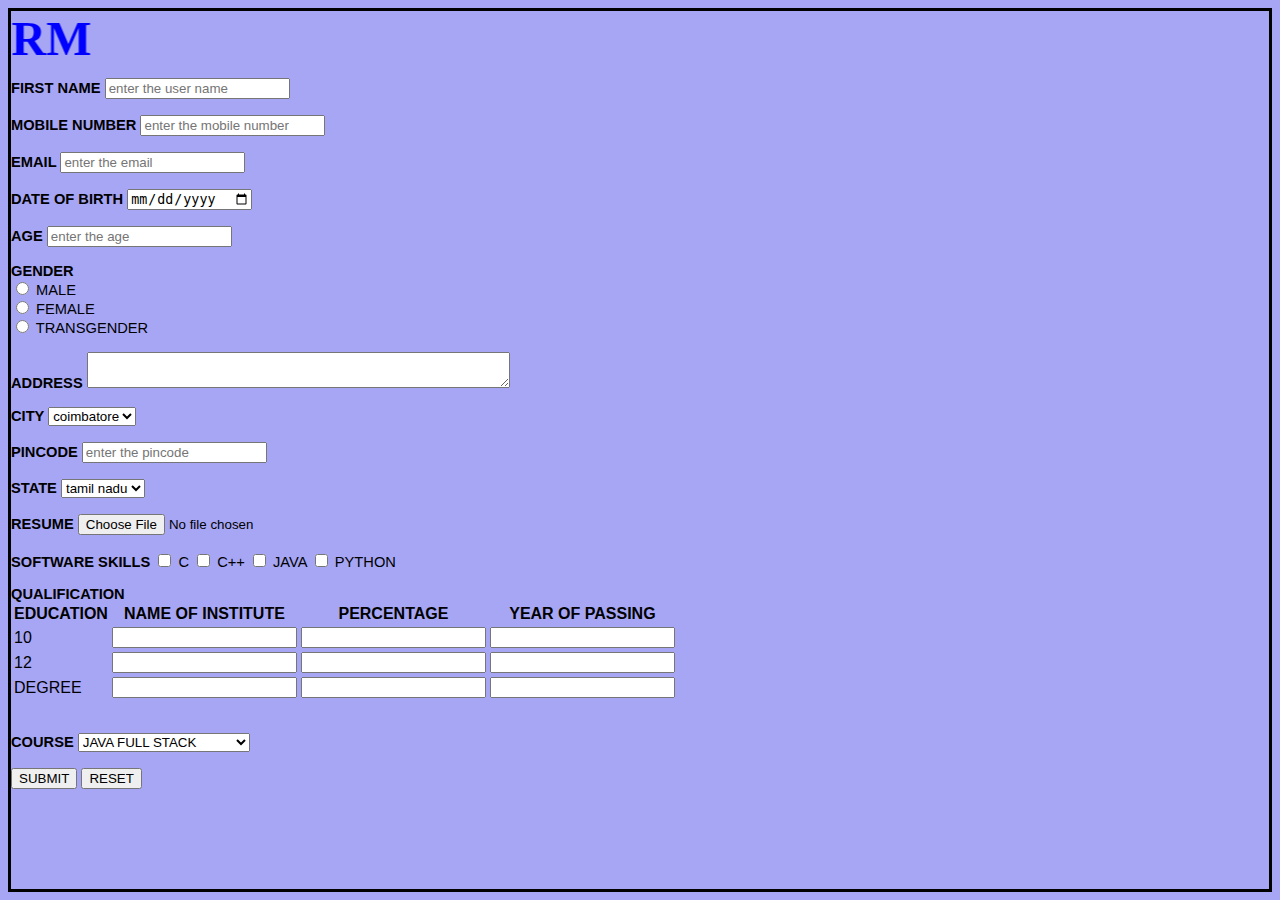
<file: .vscode/front.html>
<html>
    <head>
        
        <title>
            venkiTackss
        </title>
        <link rel="stylesheet" href="design.css">
        <style>
            body{
                background-color:rgb(166, 166, 245);
                background-repeat: no-repeat ;
                border:3px solid black;
                font-family: Arial, Helvetica, sans-serif ;
            color:black;
            font-size: 11pt;
            font-size: normal;
            font-size: bold;
            }
        </style>
    </head>
    <body >
        <form>
        <h3>            <font face="stika text" color="blue" size="15">
                <marquee  Direction="right" scrollamount="10" height="50" width="1000"> STUDENT FORM</marquee>
            </font>
        </h3>
        
    
            
        
        <tr>
            <strong>FIRST NAME </strong>
            <input type="text"  placeholder="enter the user name"  name="username">
        </tr>
        <br>
        <br>
        <tr>
            <strong>MOBILE NUMBER </strong>
            <input type="text"  maxlength="10" placeholder="enter the mobile number"  name="contact" >
        </tr>
        <br>
        <br>

        <tr>
            <strong>EMAIL </strong>
            <input type="email"   placeholder="enter the email"  name="Email" >
        </tr>
        <br>
        <br>

        <tr>
            <strong>DATE OF BIRTH </strong>
            <input type="date"   placeholder="enter the date of birth"  name="dob" >
        </tr>
        <br>
        <br>
        <tr>
            <strong>AGE </strong> 
            <input type="text"   placeholder="enter the age"  name="age" >
        </tr>
        <br>
        <br>

        <tr>
            <strong>GENDER </strong> 
            <br>
            
            <input type="radio"   id="male"  name="gender" value="MALE" >
            MALE
            <br>
            
            <input type="radio"   id="female"  name="gender" value="FEMALE" >
            FEMALE
            <br>
            
            <input type="radio"   id="transgender"  name="gender" value="TRANSGENDER" >
            TRANSGENDER
            <br>
            <br>

        </tr>

        <TR>
            <strong>ADDRESS </strong> 
            <textarea id=add name="add" row="4" cols="50" >  </textarea>   
        </TR>
        <br>
        <br>

        <tr>
            <strong>
                CITY
            </strong>
            <select name="city" id="city">
                <option value="coimbatore">coimbatore</option>
                <option value="tiruppur">tiruppur</option>
                <option value="erodu">erodu</option>
                <option value="salem">salem</option>
                <option value="pollachi">pollachi</option>

            </select>
        </tr>
        <br>
        <br>

        <tr>
            <strong>
                PINCODE
            </strong>
            <input type="text" placeholder="enter the pincode" name="pincode">
        </tr>
        <br>
        <br>

        <tr>
            <strong>
                STATE
            </strong>
            <select name="state" id="state">
                <option value="tamil nadu">tamil nadu</option>
                <option value="andhra">andhra</option>
                <option value="karnataka">karnataka</option>
                <option value="delhi">delhi</option>
                <option value="kerala">kerala</option>
</select>
<br>
<br>
        </tr>

        <tr>
            <strong>
                RESUME
            </strong>
            <file><input type="file" placeholder="choose file" id="file" name="file"></file>
            <br>
            <br>
        </tr>

        <tr>
            <strong>
                SOFTWARE SKILLS 
            </strong>
        <input type="checkbox"  id="softwareskill" name="softwareskill" value="C"  > 
        <label FOR="softwareskill"> C </label>
        <input type="checkbox"  id="softwareskills" name="softwareskills" value="C++"  > 
        <label FOR="softwareskills"> C++ </label>
        <input type="checkbox"  id="software" name="software" value="JAVA"  > 
        <label FOR="softwareskills"> JAVA </label>
        <input type="checkbox"  id="skills" name="skills" value="PYTHON"  > 
        <label FOR="softwareskills"> PYTHON </label>
        <BR>
            <BR>
        </tr>
        <TR>
            <STRONG>
                QUALIFICATION
            </STRONG>

            <TABLE demo >
                <style>
                    nav{border:3px solid black;}
                </style>

                <TR>
                    <STRONG>
                        <TH>
                            EDUCATION
                        </TH>
                   <TH>NAME OF INSTITUTE</TH> 
                   <TH>
                    PERCENTAGE
                   </TH>
                   <TH>
                    YEAR OF PASSING
                   </TH>
                </STRONG>
            </TR>

                <TR>
                    <TD>
                        10
                    </TD>
                    <TD>
                        <INPUT TYPE="TEXT" ID="INSTITUTE">
                    </TD>
                    <TD>
                        <INPUT TYPE="TEXT" ID="PERCENT">
                    </TD>
                    <TD>
                        <INPUT TYPE="TEXT" ID="PASSING">
                    </TD>
    
    
    
                    </TR>
    
                    <TR>
    
                        <TD>
                            12
                        </TD>
                        <TD>
                            <INPUT TYPE="TEXT" ID="INST">
                        </TD>
                        <TD>
                            <INPUT TYPE="TEXT" ID="PERCENTAGE">
                            </TD>
                            <TD>
                                <INPUT TYPE="TEXT" ID="PASS">
                            </TD>
            
            
            
                            </TR>
                            <TR>
        
                                <TD>
                                DEGREE
                                </TD>
                                <TD>
                                    <INPUT TYPE="TEXT" ID="INSTITUT">
                                </TD>
                                <TD>
                                    <INPUT TYPE="TEXT" ID="PERCEN">
                                </TD>
                                <TD>
                                    <INPUT TYPE="TEXT" ID="PASSIN">
                                </TD>
                
                            </TR>
                        </TABLE>
                        <BR>
                            <BR>
                    </TR>
            
                    <TR>
                        <STRONG>
                            COURSE
                        </STRONG>
                        <select name="COURSE" id="COURSE">
                            <option value="JAVA FULL STACK">JAVA FULL STACK</option>
                            <option value="PYTHON">PYTHON</option>
                            <option value="WEB DEVELOPEMENT">WEB DEVELOPEMENT</option>
                            <option value="UI/UX DESIGN">UI/UX DESIGN</option>
                            <option value="AUTOMATION TESTING">AUTOMATION TESTING</option>
            </select>
                    </TR>
                    <BR>
                        <BR>
                            <TR>
                                <BUTTON TYPE="BUTTON" CLASS="SUBMIT">SUBMIT</BUTTON>
                                <BUTTON TYPE="BUTTON" CLASS="RESET">RESET</BUTTON>
                            </TR>
                </form>
            
                </body>
               </html>
</file>
<file: .vscode/design.css>
.demo{
    background-color:blue;
    background-repeat: no-repeat ;
    border:2px solid black;
    font-family: Arial, Helvetica, sans-serif ;
color:black;
font-size: 11pt;
font-size: normal;
font-size: bold;

}
</file>
